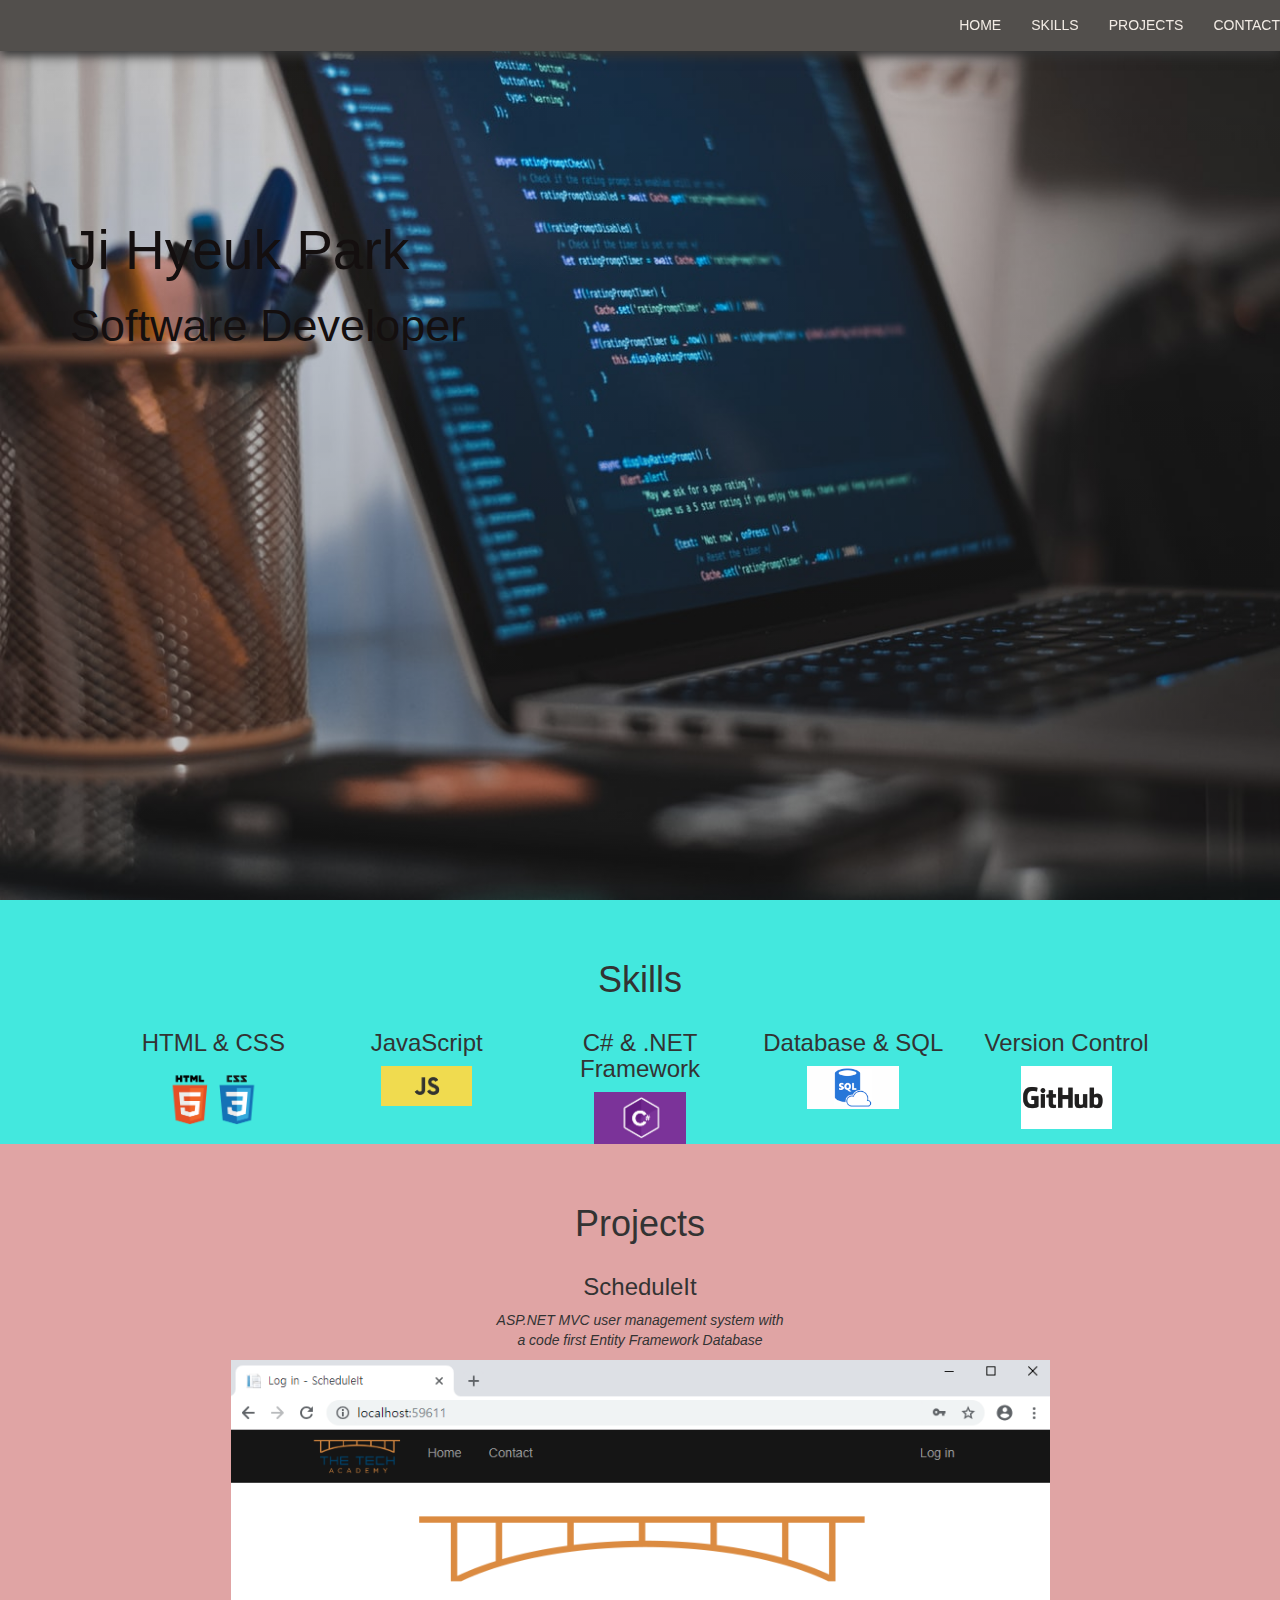
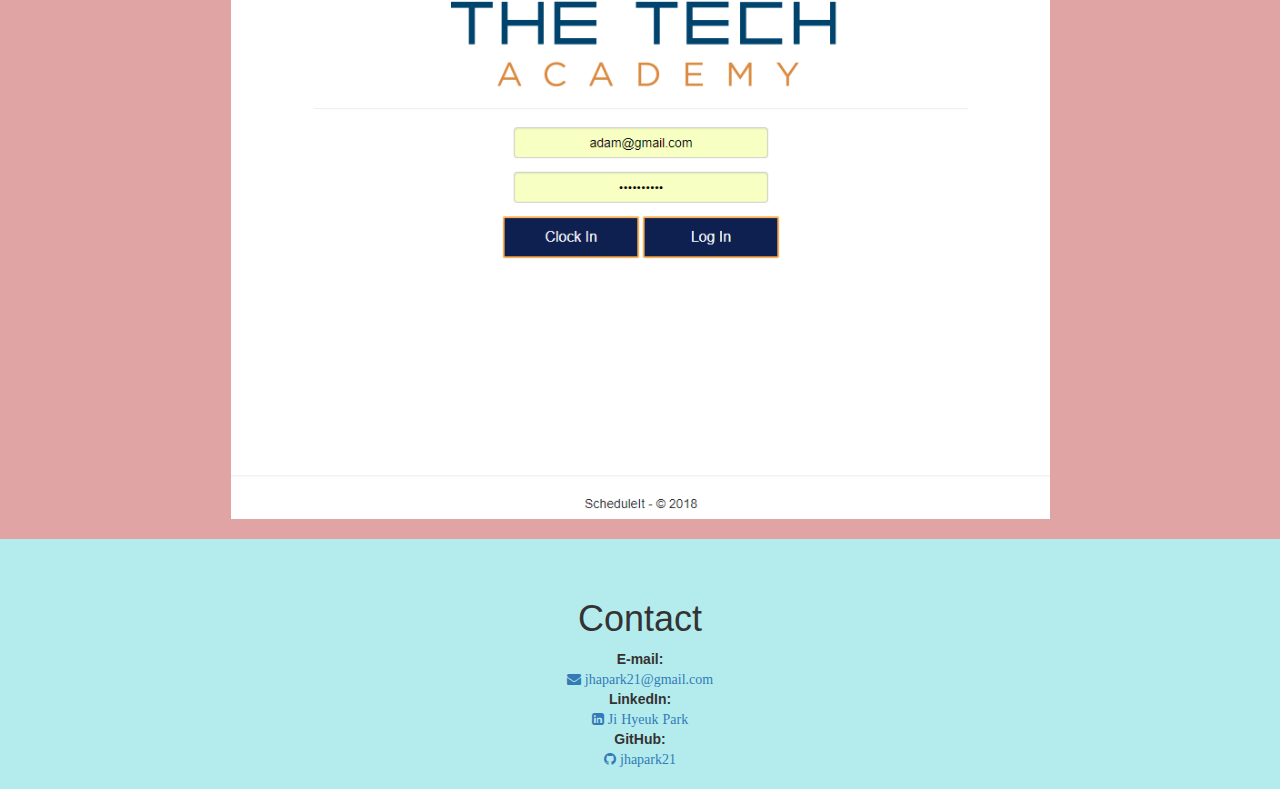
<file: index.html>
<!DOCTYPE html>
<html>
	<head>
		<title>Ji Hyeuk Park</title>
		<link rel="stylesheet" type="text/css" href="myproject.css">
		<link rel="stylesheet" href="https://maxcdn.bootstrapcdn.com/bootstrap/3.3.7/css/bootstrap.min.css">
		<link rel="stylesheet" href="https://cdnjs.cloudflare.com/ajax/libs/font-awesome/4.7.0/css/font-awesome.min.css">
		<script src="https://ajax.googleapis.com/ajax/libs/jquery/3.3.1/jquery.min.js"></script>
		<script src="https://maxcdn.bootstrapcdn.com/bootstrap/3.3.7/js/bootstrap.min.js"></script>
	</head>
	<body id="page" class="index">
		<header class="bar">
		<nav class="navbar navbar-style navbar-fixed-top">
			<button type="button" class="navbar-toggle" data-toggle="collapse" data-target="#menu">
			<span class="icon-bar"></span>
			<span class="icon-bar"></span>
			<span class="icon-bar"></span>
			</button>
			<div class="collapse navbar-collapse" id="menu">
			
			<ul class="nav navbar-nav navbar-right">
			<li><a href="#page" class="page-scroll">Home</a></li>
			<li><a href="#skills">Skills</a></li>
			<li><a href="#projects">Projects</a></li>
			<!-- <li><a href="">Portfolio</a></li> -->
			<li><a href="#contact">Contact</a></li>
			</ul>
			</div>
		</nav>	
		<div class="container">
		<div class="row">
			<div class="col-sm-12">
				<h1 class="name">Ji Hyeuk Park</h1>
				<h3 class="job">Software Developer</h3>			
			</div>
			
		</div>
		</div>
		</header>
		
		<!-- skills -->
		<section id="skills">
			<div class="container-fluid">
				<div class="row text-center">
					<h1 style="padding-top: 40px;">Skills</h1>
					<div class="col-md-2 col-md-offset-1 col-sm-12">
						<div class="skill">
							<h3>HTML & CSS</h3>
							<img src="htmlcss.png" width="50%">							
						</div>
					</div>
					<div class="col-md-2 col-sm-12">
						<div class="skill">
							<h3>JavaScript</h3>
							<img src="js.png" width="50%">							
						</div>
					</div>
					<div class="col-md-2 col-sm-12">
						<div class="skill">
							<h3>C# & .NET Framework</h3>
							<img src="csnt.jpg" width="50%">							
						</div>
					</div>
					<div class="col-md-2 col-sm-12">
						<div class="skill">
							<h3>Database & SQL</h3>
							<img src="dbsql.png" width="50%">							
						</div>
					</div>
					<div class="col-md-2 col-sm-12">
						<div class="skill">
							<h3>Version Control</h3>
							<img src="git.png" width="50%">							
						</div>
					</div>
				</div>
			</div>
		</section>	
		
		<!-- projects -->
		<section id="projects">
			<div class="container">
				<div class="row text-center">
					<h1 style="padding-top: 40px;">Projects</h1>
					<h3 class="sum">ScheduleIt</h3>
						<p><i>ASP.NET MVC user management system with<br>a code first Entity Framework Database</i></p>
					<div class="hover-text">
						<a href="https://github.com/jhapark21/Tech-Academy-Projects/tree/master/ScheduleIT%20User%20Management" target="_blank">
						<img class="sch" src="ScheduleIt.PNG"><span>ScheduleIt Codes</span>
						</a>		
					</div>	
						<br>
					
				</div>
				
			</div>
		</section>
		
		<!-- contact -->
		<section id="contact">
			<div class="container">
				<div class="row text-center">
					<h1 style="padding-top: 40px;">Contact</h1>
					<div class="addresses">
						<dl class="dl dl-vertical">
							<dt>E-mail:</dt>
							<dd>
								<a href="mailto:jhapark21@gmail.com">
									<i class="fa fa-envelope"> jhapark21@gmail.com</i> 
								</a>
							</dd>
							<dt>LinkedIn:</dt>
							<dd>
								<a href="https://www.linkedin.com/in/ji-hyeuk-park-a2a80816b/" target="_blank">
									<i class="fa fa-linkedin-square">  Ji Hyeuk Park</i>
								</a>
							</dd>
							<dt>GitHub:</dt>
							<dd>
								<a href="https://github.com/jhapark21" target="_blank">
									<i class="fa fa-github">  jhapark21</i>
								</a>
							</dd>
						</dl>
					</div>
				</div>
				
			</div>
		</section>
		
		
		
	</body>
</html>
</file>
<file: myproject.css>
* {
	margin: 0;
	padding: 0;
}

.bar {
	background-image: linear-gradient(rgba(0,0,0,0),rgba(0,0,0,0.3)), url(backgr.jpg);
	height: 100vh;
	background-size: cover;
	background-position: center;
}

.navbar-style {
	box-shadow: 0 5px 10px ;
	text-transform: uppercase;
	background-color: #524f4c;
}

.nav {
	margin-top: 50px;
}

.icon-bar {
	background: white;
}

li a {
	color: #f2ebe4;
}

.name {
	padding-top: 200px;
	font-size: 55px;
	color: #140f0f;
}

.job {
	font-size: 45px;
	
	color: #140f0f;
}

a.btn {
	border-radius: 20px;
	width: 100px;
}

#skills {
	background-color: #43E8DE;
}
#skills:h1 {
	padding: 40px 0px 200px 0px;
	
}

#projects {
	background-color: #e0a4a4;
}

#contact {
	background-color: #b4eced;
}

img.sch {
	height: 70%;
	width: 70%;
}

.sch:hover {
	opacity: 0.3
}

a {
  position: relative;
}

a span {
  display: none;
  position: absolute;
  top: 0;
  left: 0;
  bottom: 0;
  right: 0;
  background: rgba(0,0,0,0.6);
  color: #ddd;
  padding: 20px;
  font-size: 15px;
  color: white;
}

a:hover span {
  display: block;
}

.sum {
	padding-top: 10px;
	
}
</file>
